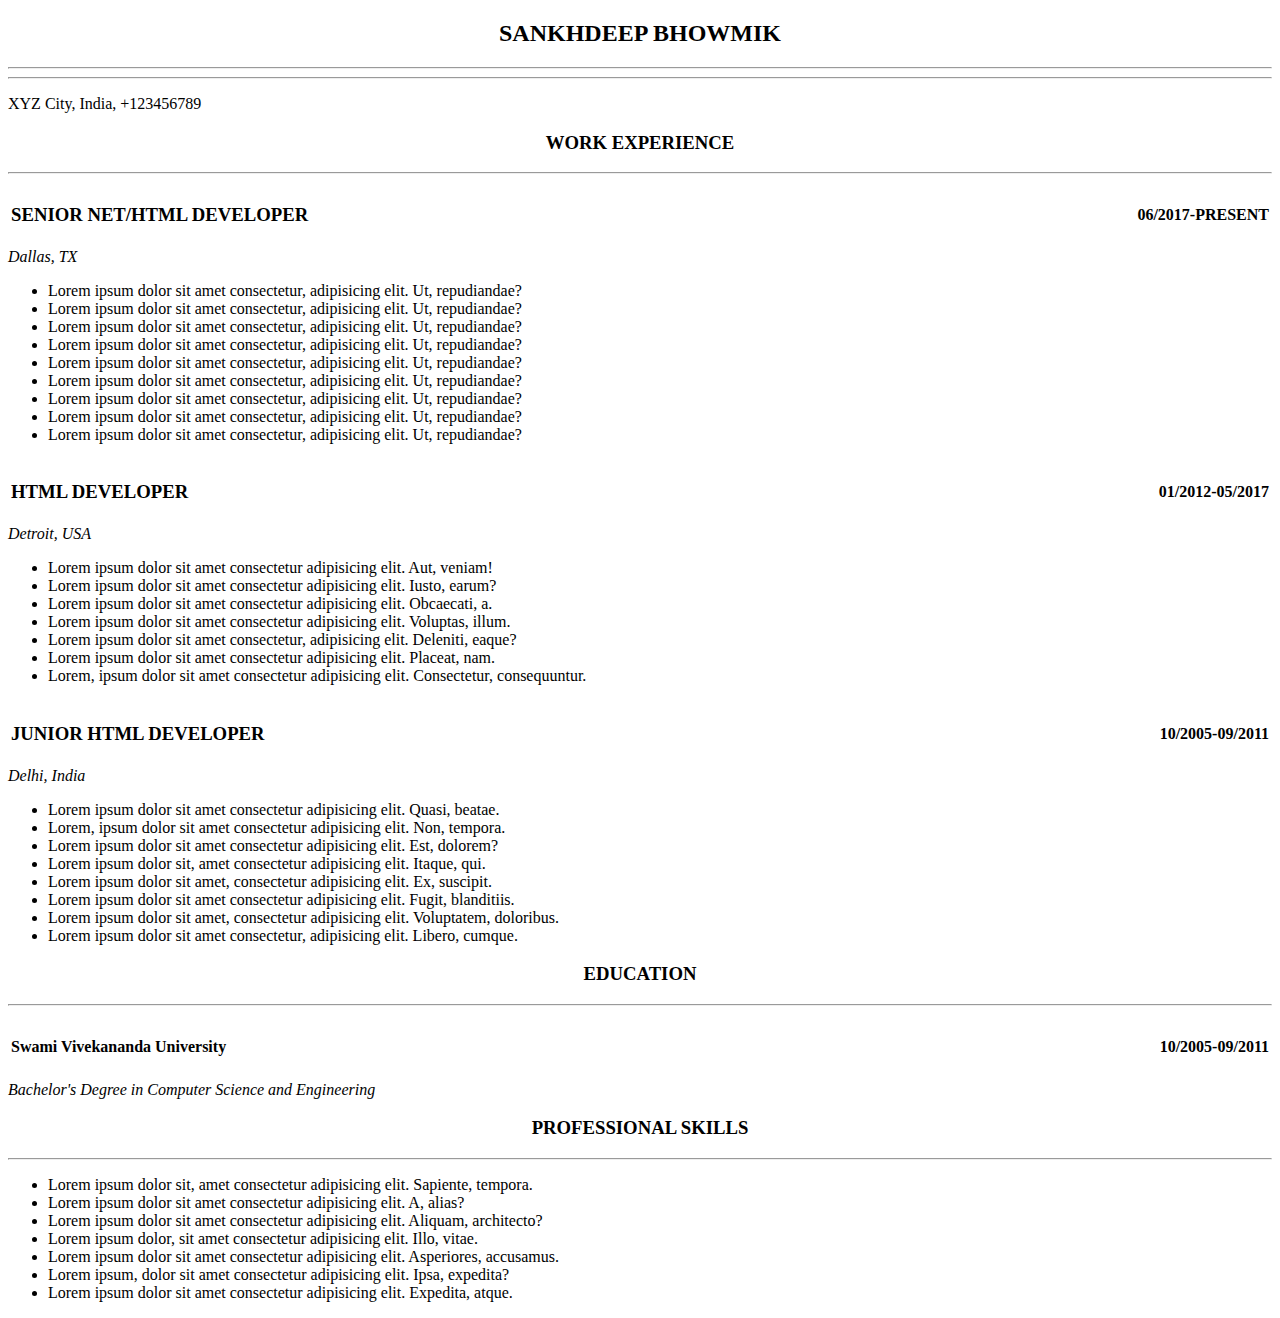
<file: Day1.html>
<!DOCTYPE html>
<html lang="en">
<head>
    <meta charset="UTF-8">
    <meta name="viewport" content="width=device-width, initial-scale=1.0">
    <title>Document</title>
</head>
<body>
    <h2 align="center"><b>SANKHDEEP BHOWMIK</b></h2>
    <hr><hr>
    <p>XYZ City, India, +123456789</p>
    <h3 align="center"><b>WORK EXPERIENCE</b></h3>
    <hr>
    <table width="100%">
        <tr>
            <td><h3>SENIOR NET/HTML DEVELOPER</h3></td>
            <td align="right"><b><p>06/2017-PRESENT</p></b></td>
        </tr>
    </table>
    <i>Dallas, TX</i>
    <ul>
        <li>Lorem ipsum dolor sit amet consectetur, adipisicing elit. Ut, repudiandae?</li>
        <li>Lorem ipsum dolor sit amet consectetur, adipisicing elit. Ut, repudiandae?</li>
        <li>Lorem ipsum dolor sit amet consectetur, adipisicing elit. Ut, repudiandae?</li>
        <li>Lorem ipsum dolor sit amet consectetur, adipisicing elit. Ut, repudiandae?</li>
        <li>Lorem ipsum dolor sit amet consectetur, adipisicing elit. Ut, repudiandae?</li>
        <li>Lorem ipsum dolor sit amet consectetur, adipisicing elit. Ut, repudiandae?</li>
        <li>Lorem ipsum dolor sit amet consectetur, adipisicing elit. Ut, repudiandae?</li>
        <li>Lorem ipsum dolor sit amet consectetur, adipisicing elit. Ut, repudiandae?</li>
        <li>Lorem ipsum dolor sit amet consectetur, adipisicing elit. Ut, repudiandae?</li>
    </ul>
    <table width="100%">
        <tr>
            <td><h3>HTML DEVELOPER</h3></td>
            <td align="right"><b><p>01/2012-05/2017</p></b></td>
        </tr>
    </table>
    <i>Detroit, USA</i>
    <ul>
        <li>Lorem ipsum dolor sit amet consectetur adipisicing elit. Aut, veniam!</li>
        <li>Lorem ipsum dolor sit amet consectetur adipisicing elit. Iusto, earum?</li>
        <li>Lorem ipsum dolor sit amet consectetur adipisicing elit. Obcaecati, a.</li>
        <li>Lorem ipsum dolor sit amet consectetur adipisicing elit. Voluptas, illum.</li>
        <li>Lorem ipsum dolor sit amet consectetur, adipisicing elit. Deleniti, eaque?</li>
        <li>Lorem ipsum dolor sit amet consectetur adipisicing elit. Placeat, nam.</li>
        <li>Lorem, ipsum dolor sit amet consectetur adipisicing elit. Consectetur, consequuntur.</li>
    </ul>
    <table width="100%">
        <tr>
            <td><h3>JUNIOR HTML DEVELOPER</h3></td>
            <td align="right"><b><p>10/2005-09/2011</p></b></td>
        </tr>
    </table>
    <i>Delhi, India</i>
    <ul>
        <li>Lorem ipsum dolor sit amet consectetur adipisicing elit. Quasi, beatae.</li>
        <li>Lorem, ipsum dolor sit amet consectetur adipisicing elit. Non, tempora.</li>
        <li>Lorem ipsum dolor sit amet consectetur adipisicing elit. Est, dolorem?</li>
        <li>Lorem ipsum dolor sit, amet consectetur adipisicing elit. Itaque, qui.</li>
        <li>Lorem ipsum dolor sit amet, consectetur adipisicing elit. Ex, suscipit.</li>
        <li>Lorem ipsum dolor sit amet consectetur adipisicing elit. Fugit, blanditiis.</li>
        <li>Lorem ipsum dolor sit amet, consectetur adipisicing elit. Voluptatem, doloribus.</li>
        <li>Lorem ipsum dolor sit amet consectetur, adipisicing elit. Libero, cumque.</li>
    </ul>
    <h3 align="center">EDUCATION</h3>
    <hr>
    <table width="100%">
        <tr>
            <td><h4><b>Swami Vivekananda University</b></h4></td>
            <td align="right"><b><p>10/2005-09/2011</p></b></td>
        </tr>
    </table>
    <i>Bachelor's Degree in Computer Science and Engineering</i>
    <h3 align="center">PROFESSIONAL SKILLS</h3>
    <hr>
    <ul>
        <li>Lorem ipsum dolor sit, amet consectetur adipisicing elit. Sapiente, tempora.</li>
        <li>Lorem ipsum dolor sit amet consectetur adipisicing elit. A, alias?</li>
        <li>Lorem ipsum dolor sit amet consectetur adipisicing elit. Aliquam, architecto?</li>
        <li>Lorem ipsum dolor, sit amet consectetur adipisicing elit. Illo, vitae.</li>
        <li>Lorem ipsum dolor sit amet consectetur adipisicing elit. Asperiores, accusamus.</li>
        <li>Lorem ipsum, dolor sit amet consectetur adipisicing elit. Ipsa, expedita?</li>
        <li>Lorem ipsum dolor sit amet consectetur adipisicing elit. Expedita, atque.</li>
    </ul>
</body>
</html>
</file>
